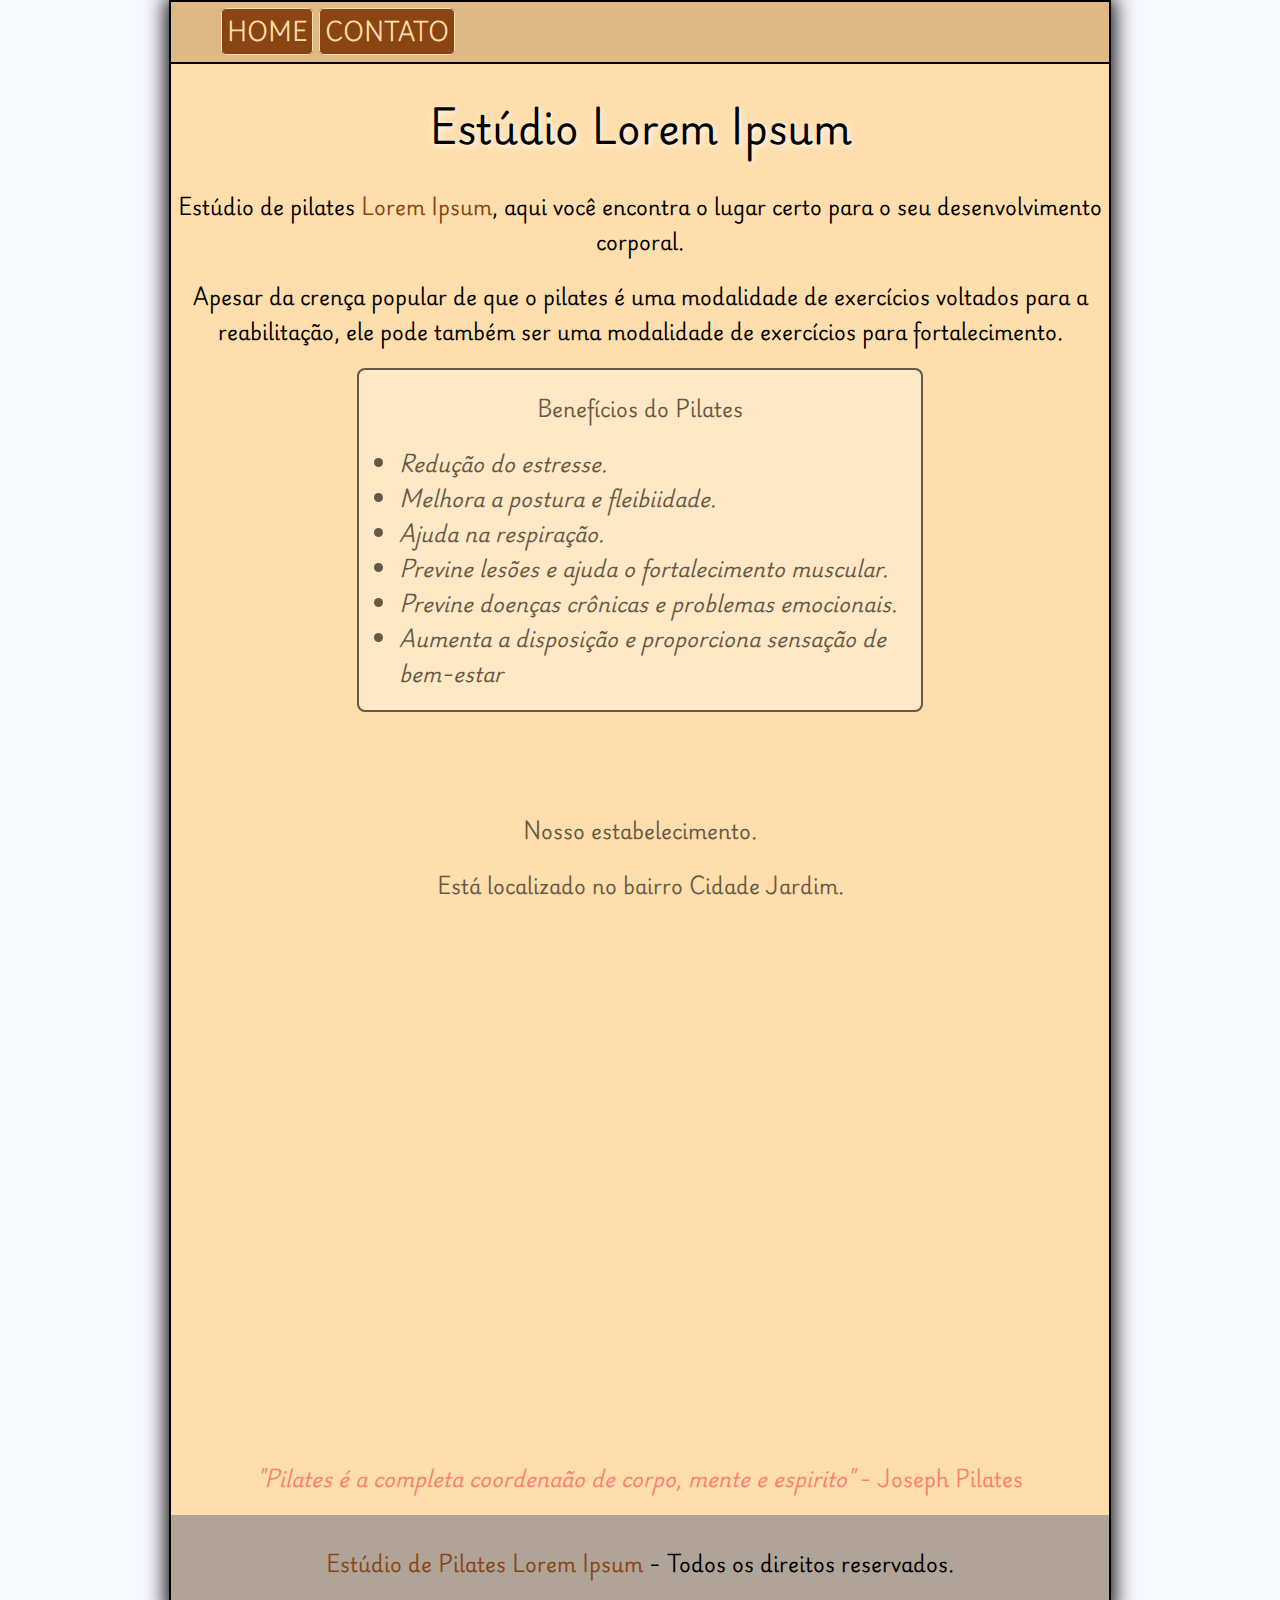
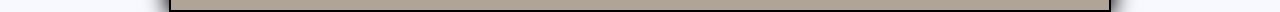
<file: index.html>
<!DOCTYPE html>
<html lang="pt-br">

<head>
	<meta charset="utf-8">
	<meta name="viewport" content="width=device-width">
	<title>Estúdio de Pilates.</title>
	<link rel="stylesheet" href="style.css">
</head>

<body>
	<header>
		<nav>
			<ul>
				<li class="menu"><a href="index.html">Home</a></li>
				<li class="menu"><a href="contatos.html">Contato</a></li>
			</ul>
		</nav>
	</header>
	<main>
		<h1>Estúdio Lorem Ipsum</h1>
		<p>
			Estúdio de pilates <b>Lorem Ipsum</b>, aqui você encontra o lugar certo para o seu desenvolvimento corporal.
		</p>

		<p>
			Apesar da crença popular de que o pilates é uma modalidade de exercícios voltados para a reabilitação, ele pode
			também ser uma modalidade de exercícios para fortalecimento.
		</p>
		<section>
			<div class="beneficios">
			<p>
				Benefícios do Pilates
			<ul>
				<li class="items">Redução do estresse.</li>
				<li class="items">Melhora a postura e fleibiidade.</li>
				<li class="items">Ajuda na respiração.</li>
				<li class="items">Previne lesões e ajuda o fortalecimento muscular.</li>
				<li class="items">Previne doenças crônicas e problemas emocionais.</li>
				<li class="items">Aumenta a disposição e proporciona sensação de bem-estar</li>
			</ul>
			</p>
		</div>
		</section>
		<section class="mapa">
			<p>Nosso estabelecimento.</p>
			<p>Está localizado no bairro Cidade Jardim.</p>
			<iframe
				src="https://www.google.com/maps/embed?pb=!1m18!1m12!1m3!1d3837653.5565792494!2d-50.64441186253283!3d-20.062646787311895!2m3!1f0!2f0!3f0!3m2!1i1024!2i768!4f13.1!3m3!1m2!1s0x94bad19e24ac7d29%3A0xb7e919ad93496cd9!2sStudio%20Corpo%20In%20Foco%20-%20Pilates!5e0!3m2!1spt-BR!2sbr!4v1730659084671!5m2!1spt-BR!2sbr"
				width="600" height="450" style="border:0;" allowfullscreen="" loading="lazy"
				referrerpolicy="no-referrer-when-downgrade"></iframe>
		</section>
		<p id="citacao">
			<i>"Pilates é a completa coordenaão de corpo, mente e espirito"</i> - Joseph Pilates
		</p>
		<footer class="direitos-autorais">
			<p>
				<b>Estúdio de Pilates Lorem Ipsum</b> - Todos os direitos reservados.
			</p>
		</footer>
</body>

</html>
</file>
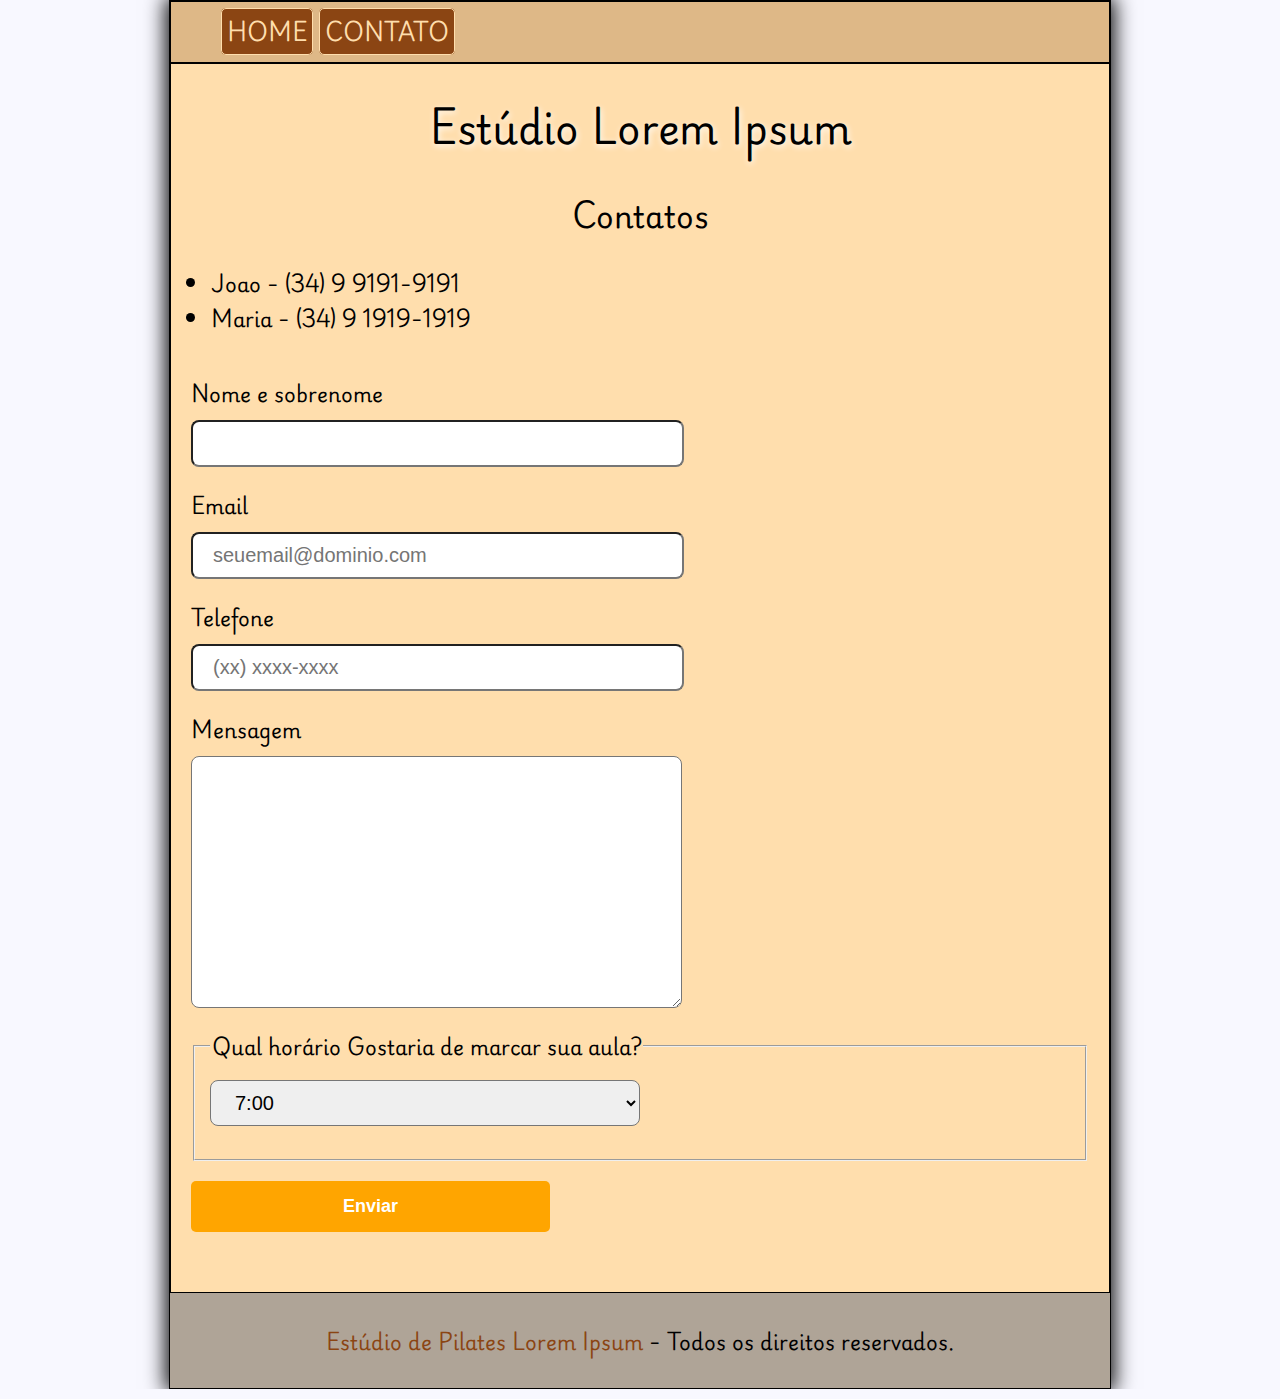
<file: contatos.html>
<!DOCTYPE html>
<html>

<head>
	<meta charset="utf-8">
	<meta name="viewport" content="width=device-width">
	<title>Contatos</title>
	<link rel="stylesheet" href="style.css">
</head>

<body>
	<header>
		<nav>
			<ul>
				<li class="menu"><a href="index.html">Home</a></li>
				<li class="menu"><a hef="contatos.html">Contato</a></li>
			</ul>
		</nav>
	</header>
	<main>
		<section>
			<h1>Estúdio Lorem Ipsum</h1>
			<h2>Contatos</h2>
			<p>
			<ul>
				<li>Joao - (34) 9 9191-9191</li>
				<li>Maria - (34) 9 1919-1919</li>
			</ul>
			</p>
		</section>
		<section>
			<form>
				<label for="nome-e-sobrenome">Nome e sobrenome</label>
				<input type="text" id="nome-e-sobrenome" class="input-padrao" required class="input-geral">

				<label for="email">Email</label>
				<input type="email" id=email class="input-padrao" required placeholder="seuemail@dominio.com">

				<label for=" telefone">Telefone</label>
				<input type="tel" id="telefone" class="input-padrao" required placeholder="(xx) xxxx-xxxx">

				<label for="mensagem">Mensagem</label>
				<textarea cols="70" rows="10" id="mensagem" class="input-padrao" required></textarea>

				<fieldset>
					<legend>Qual horário Gostaria de marcar sua aula?</legend>
					<select class="input-padrao">
						<option>7:00</option>
						<option>8:00</option>
						<option>9:00</option>
						<option>10:00</option>
						<option>13:00</option>
						<option>14:00</option>
						<option>15:00</option>
						<option>16:00</option>
						<option>17:00</option>
						<option>18:00</option>
					</select>
				</fieldset>
				<input type="submit" value="Enviar" class="enviar">
			</form>
		</section>
	</main>
</body>
<footer class="direitos-autorais">
	<p>
		<b>Estúdio de Pilates Lorem Ipsum</b> - Todos os direitos reservados.
	</p>
</footer>

</html>
</file>
<file: style.css>
@import url('https://fonts.googleapis.com/css2?family=Playwrite+DE+Grund&display=swap');

body {
	background-color: ghostwhite;
	font-family: "Playwrite DE Grund", cursive;
	width: 940px;
	margin: 0 auto;
	border: solid 1px;
	box-shadow: 0 0 20px 3px;
	font-size: 20px;
}

main{
	background-color: navajowhite;
	border: solid 1px;
}
header {
	background-color: burlywood;
	height: 10%;
}

nav {
	height: 60px;
	margin: 0;
	border: solid 1px;
}

nav ul{
	padding: 0 0 0 40px;
	margin: 10px;
}

nav li {
	display: inline;
	margin: 0px 0px 2px 0px;
}

nav a {
	text-transform: uppercase;
	color: navajowhite;
	font-weight: bold;
	font-size: 22px;
	text-decoration: none;
}

.menu {
	text-align: center;
	padding: 5px;
	margin: auto;
	border: 1px solid navajowhite;
	border-radius: 5px;
	background-color: saddlebrown;
}

main {
	height: 80%;
}

h1 {
	text-align: center;
	text-shadow: 1px 2px 6px #FFFFFF;
	font-size: 2em;
	animation: chegar 1s;
}

h2{
	text-align: center;
}

p {
	text-align: center;
}

p b {
	color: saddlebrown;
	font-size: 20px;
}

.beneficios {
	margin: 20px auto;
	width: 60%;
	border: 2px solid black;
	border-radius: 8px;
	background-color: #ffefd6;
	opacity: 0.6;
	transition: 1s all;
	animation: chegar 1s;
	animation-play-state: paused;
}

section:hover .beneficios{
	animation-play-state: running;
}
.beneficios:hover{
	transform: scale(1.2);
	opacity: 1;
	box-shadow: 0 0 20px 3px;
}

.mapa {
	text-align: center;
	padding: 3em 30px;
	opacity: 0.6;
	transition: 1s all;
}

.mapa:hover{
	transform: scale(1.2);
	opacity: 1;
}

#citacao {
	font-size: 20px;
	color: salmon;
}

.items {
	font-style: italic;
}

form {
	margin: 40px 20px;
}

.input-padrao {
	display: block;
	margin: 0 0 20px;
	padding: 10px 20px;
	width: 50%;
	border-radius: 8px;
	font-size: 20px;
	transition: 1s all;
}

form label,
form legend {
	display: block;
	text-align: left;
	margin: 0 0 10px;
	font-size: 20px;
}

.input-contato {
	transition: 1s all;
}

.input-contato:hover {
	margin: 0 30px;
	transform: scale(1.05);
}

.input-padrao:hover {
	transform: scale(1.05);
}

.enviar {
	width: 40%;
	margin: 20px 0;
	padding: 15px 0;
	background-color: orange;
	color: white;
	font-weight: bold;
	font-size: 18px;
	border: none;
	border-radius: 5px;
	transition: 1s all;
	cursor: pointer;
}

.enviar:hover {
	background-color: darkorange;
	transform: scale(1.05);
}

.direitos-autorais {
	height: 10%;
	padding: 10px;
	background-color: #afa497;
}

@media screen and (max-width: 480px){
	nav ul:after {
		content: " - Para dispositivos móveis"
	}

	.mapa:hover, .beneficios:hover, .enviar:hover, .input-contato:hover, .input-padrao:hover{
		transform: none;
		box-shadow: none;		
	}
	.mapa, .beneficios{
		opacity: 1;
	}



}

@keyframes chegar{
	0%{
		transform: translateX(-1000px);
	}
	100%{
		transform: translateX(0);
	}
}
</file>
